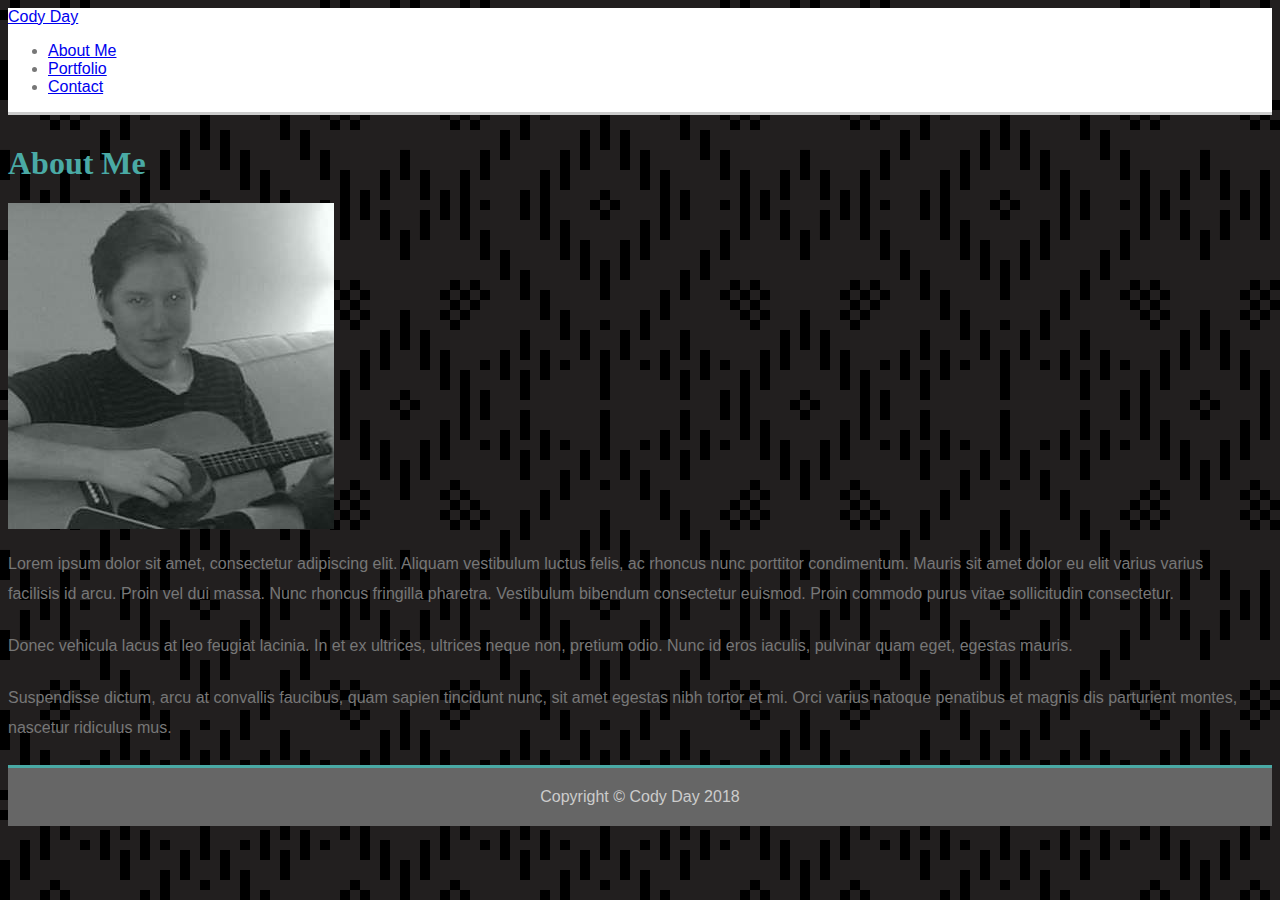
<file: index.html>
<!doctype html>
<html lang="en-us">

<head>
  <meta charset="UTF-8">
  <title>About | Cody</title>
  <link rel="stylesheet" type="text/css" href="assets/css/style.css">
  <link rel="stylesheet" href="https://stackpath.bootstrapcdn.com/bootstrap/4.1.3/css/bootstrap.min.css" integrity="sha384-MCw98/SFnGE8fJT3GXwEOngsV7Zt27NXFoaoApmYm81iuXoPkFOJwJ8ERdknLPMO" crossorigin="anonymous">

</head>

<body>

  <header id="masthead">
    <div class="container">
      <a href="index.html" id="logo">Cody Day</a>
      <ul class="nav nav-pills">
        <li class="nav-item">
          <a class="nav-link active" href="index.html">About Me</a>
        </li>
        <li class="nav-item">
          <a class="nav-link" href="Portfolio.html">Portfolio</a>
        </li>
        <li class="nav-item">
          <a class="nav-link" href="contact.html">Contact</a>
        </li>
      </ul>
    </div>
  </header>

  <div id="main-container" class="container">
    <section class="main-section">
      <h1>About Me</h1>

    <div class="col-md-3">
      <img src="assets/images/pictureofme.png" class="auth-image" alt="Cody">
    </div>
    
    <div class="col-lg-9">
      <p>Lorem ipsum dolor sit amet, consectetur adipiscing elit. Aliquam vestibulum luctus felis, ac rhoncus nunc porttitor condimentum. Mauris sit amet dolor eu elit varius varius facilisis id arcu. Proin vel dui massa. Nunc rhoncus fringilla pharetra. Vestibulum bibendum consectetur euismod. Proin commodo purus vitae sollicitudin consectetur.</p>

      <p>Donec vehicula lacus at leo feugiat lacinia. In et ex ultrices, ultrices neque non, pretium odio. Nunc id eros iaculis, pulvinar quam eget, egestas mauris.</p>

      <p>Suspendisse dictum, arcu at convallis faucibus, quam sapien tincidunt nunc, sit amet egestas nibh tortor et mi. Orci varius natoque penatibus et magnis dis parturient montes, nascetur ridiculus mus.</p>
    </div>

    </section>

  </div>

  <footer>
    <div class="container">
      Copyright &copy; Cody Day 2018
    </div>
  </footer>
</body>

</html>
</file>
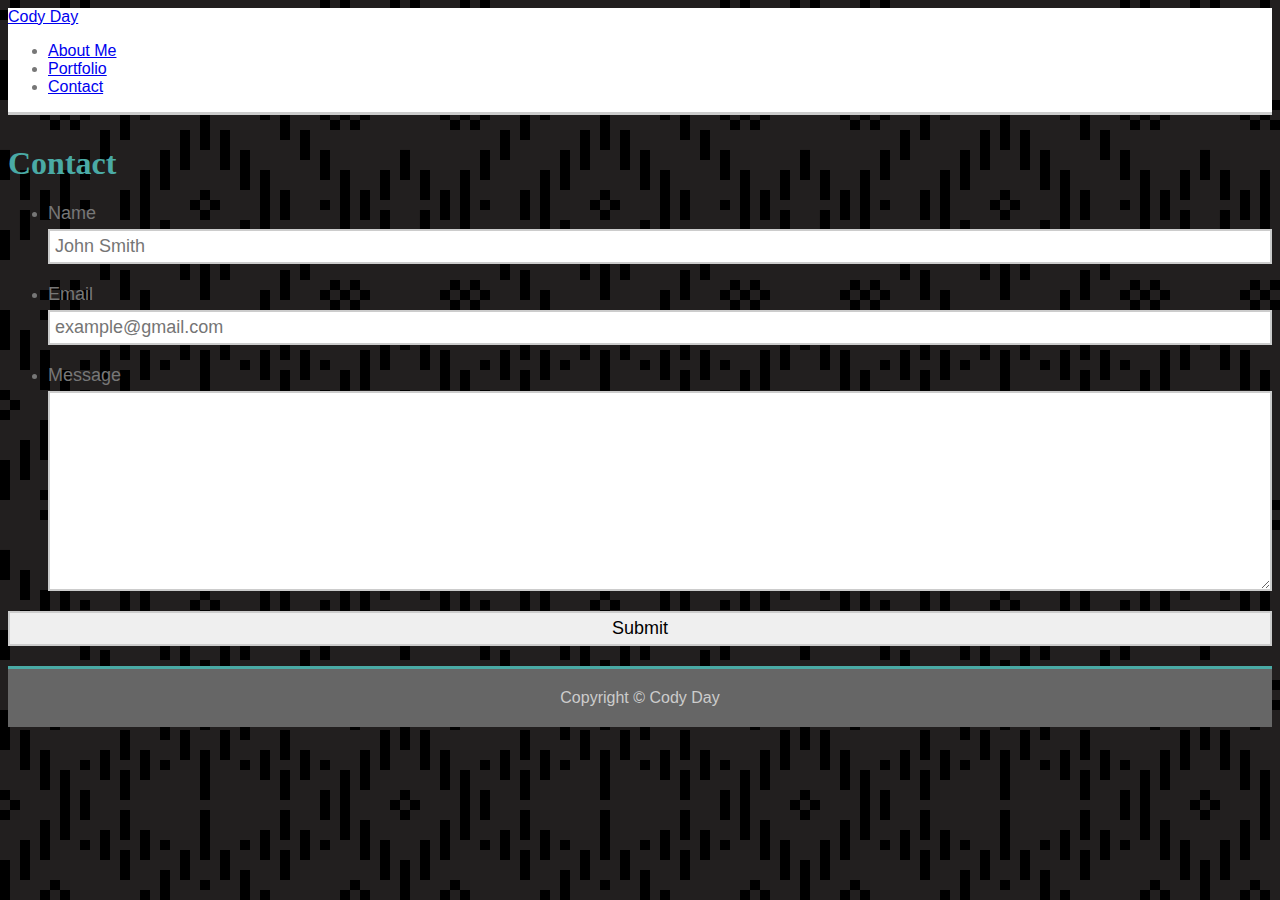
<file: contact.html>
<!doctype html>
<html lang="en-us">

<head>
  <meta charset="UTF-8">
  <title>Contact | Cody</title>
  <link rel="stylesheet" type="text/css" href="assets/css/style.css">
  <link rel="stylesheet" href="https://stackpath.bootstrapcdn.com/bootstrap/4.1.3/css/bootstrap.min.css" integrity="sha384-MCw98/SFnGE8fJT3GXwEOngsV7Zt27NXFoaoApmYm81iuXoPkFOJwJ8ERdknLPMO" crossorigin="anonymous">

</head>

<body>

  <header id="masthead">
    <div class="container">
      <a href="index.html" id="logo">Cody Day</a>
      <ul class="nav nav-pills">
        <li class="nav-item">
          <a class="nav-link" href="index.html">About Me</a>
        </li>
        <li class="nav-item">
          <a class="nav-link" href="Portfolio.html">Portfolio</a>
        </li>
        <li class="nav-item">
          <a class="nav-link active" href="contact.html">Contact</a>
        </li>
      </ul>
    </div>
  </header>

  <div id="main-container" class="container">
    <section class="main-section">
      <h1>Contact</h1>

      <form id="contact-form">
        <ul>
          <li>
            <label for="name">Name</label>
            <input type="text" id="name" name="name" placeholder="John Smith" required="required">
          </li>
          <li>
            <label for="email">Email</label>
            <input type="email" id="email" name="email" placeholder="example@gmail.com" required="required">
          </li>
          <li>
            <label for="message">Message</label>
            <textarea id="message" name="message" required="required"></textarea>
          </li>
        </ul>
        <input type="submit">
      </form>

    </section>

  </div>

  <footer>
    <div class="container">
      Copyright &copy; Cody Day
    </div>
  </footer>
</body>

</html>
</file>
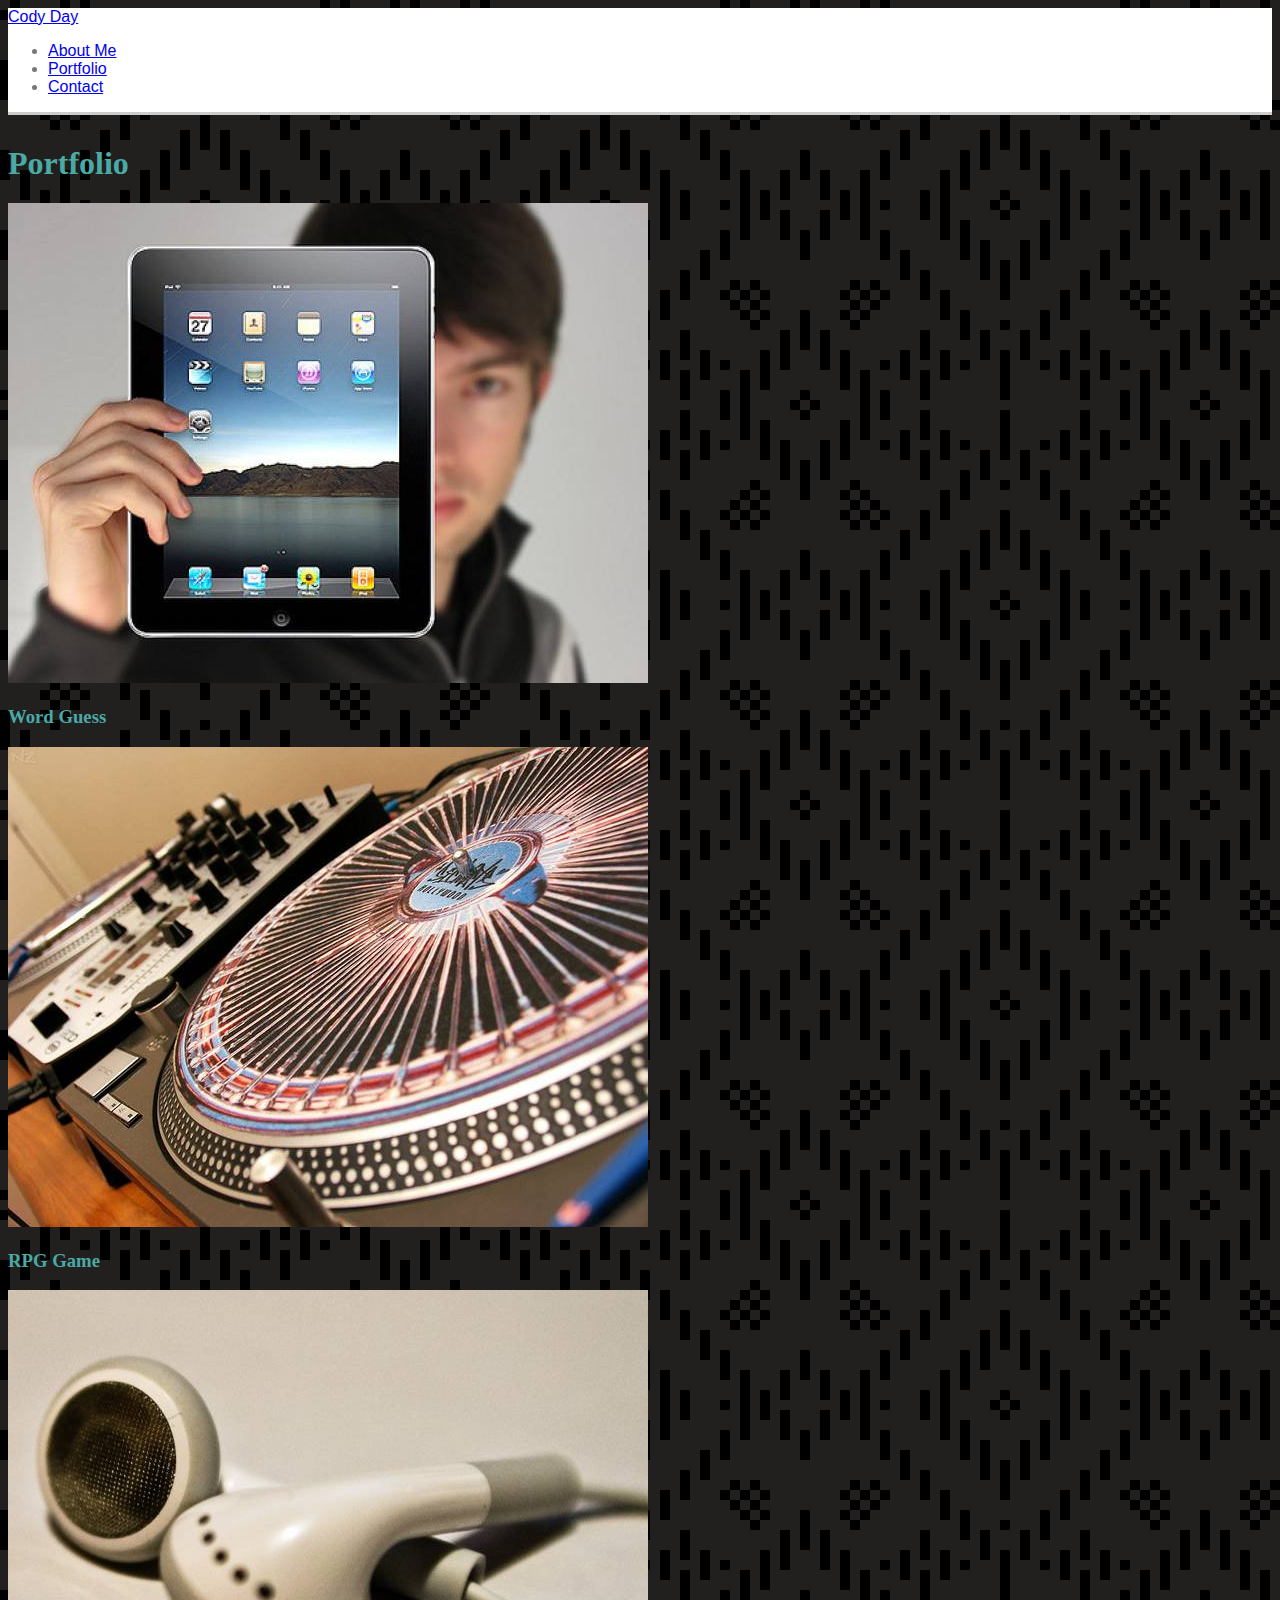
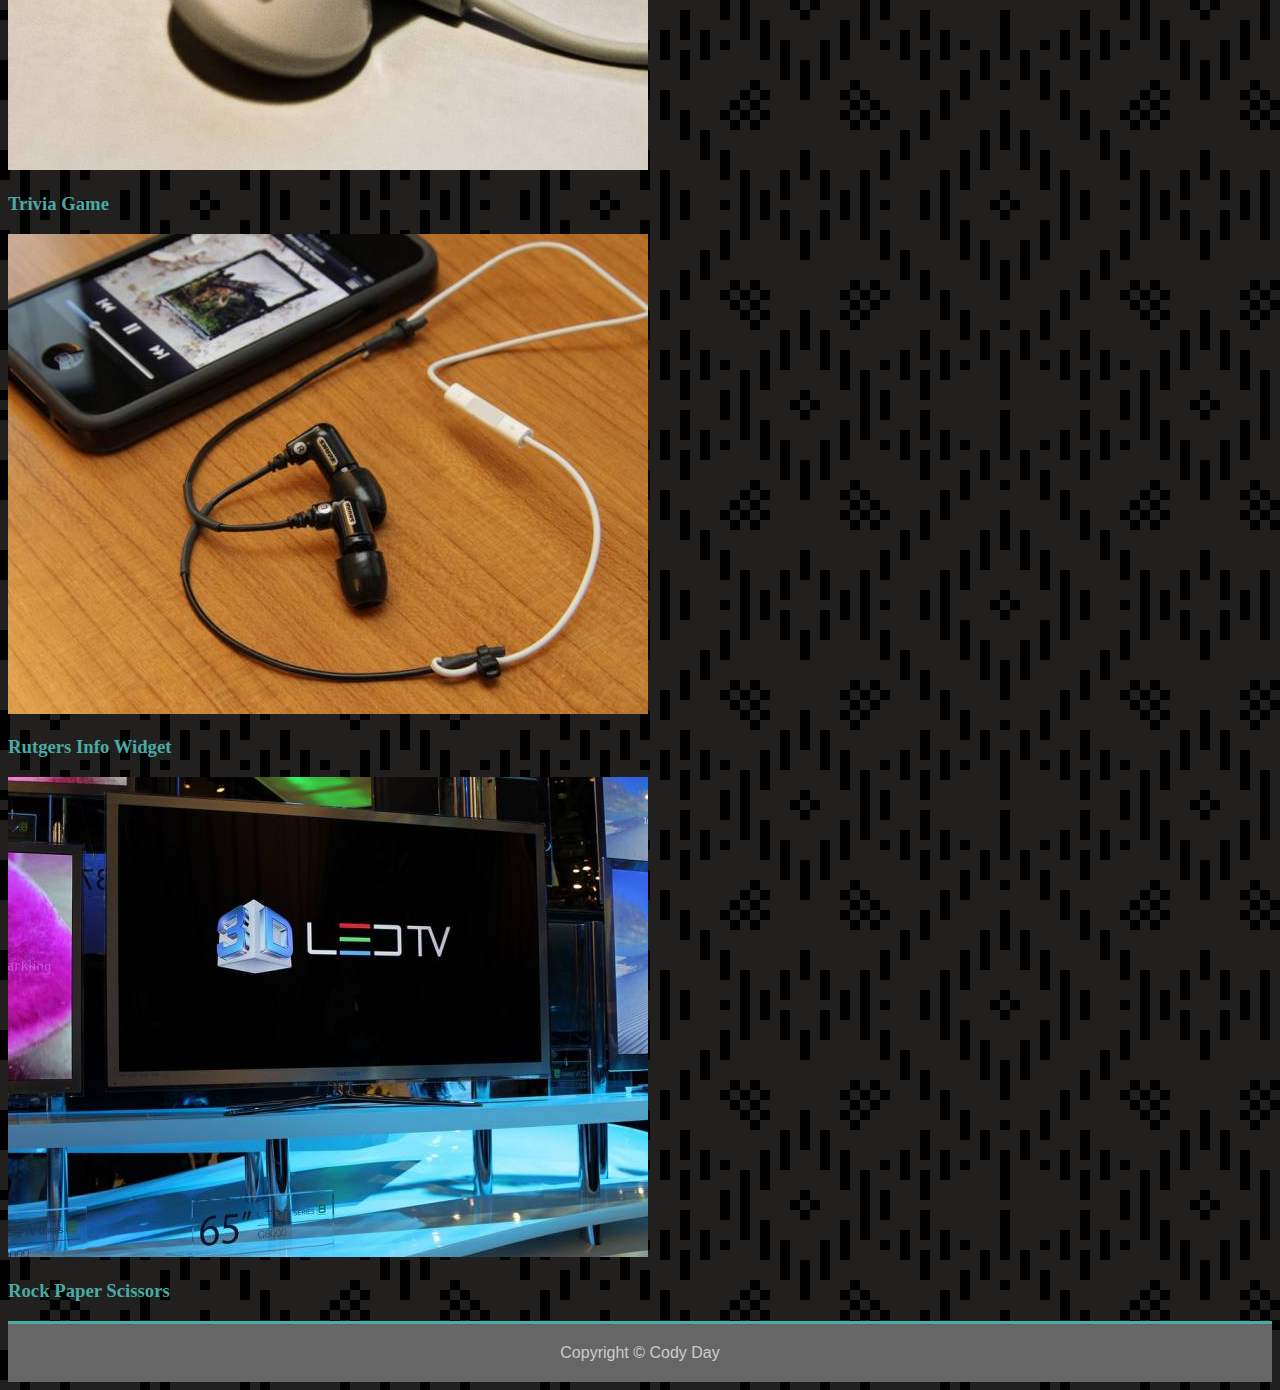
<file: portfolio.html>
<!doctype html>
<html lang="en-us">

<head>
  <meta charset="UTF-8">
  <title>Portfolio | Your Name</title>
  <link rel="stylesheet" type="text/css" href="assets/css/style.css">
  <link rel="stylesheet" href="https://stackpath.bootstrapcdn.com/bootstrap/4.1.3/css/bootstrap.min.css" integrity="sha384-MCw98/SFnGE8fJT3GXwEOngsV7Zt27NXFoaoApmYm81iuXoPkFOJwJ8ERdknLPMO" crossorigin="anonymous">

</head>

<body>

  <header id="masthead">
    <div class="container">
      <a href="index.html" id="logo">Cody Day</a>
      <ul class="nav nav-pills">
        <li class="nav-item">
          <a class="nav-link" href="index.html">About Me</a>
        </li>
        <li class="nav-item">
          <a class="nav-link active" href="Portfolio.html">Portfolio</a>
        </li>
        <li class="nav-item">
          <a class="nav-link" href="contact.html">Contact</a>
        </li>
      </ul>
    </div>
  </header>

  <div id="main-container" class="container">
    <section class="main-section">
      <h1>Portfolio</h1>

      <div class="work">
        <img src="assets/images/technics-q-c-640-480-1.jpg" alt="Word Guess">

        <h3>Word Guess</h3>
      </div>
      <div class="work">
        <img src="assets/images/technics-q-c-640-480-2.jpg" alt="RPG Game">

        <h3>RPG Game</h3>
      </div>
      <div class="work">
        <img src="assets/images/technics-q-c-640-480-5.jpg" alt="Trivia Game">

        <h3>Trivia Game</h3>
      </div>
      <div class="work">
        <img src="assets/images/technics-q-c-640-480-7.jpg" alt="Rutgers Info Widget">

        <h3>Rutgers Info Widget</h3>
      </div>
      <div class="work">
        <img src="assets/images/technics-q-c-640-480-9.jpg" alt="Rock Paper Scissors">

        <h3>Rock Paper Scissors</h3>
      </div>

    </section>

  </div>

  <footer>
    <div class="container">
      Copyright &copy; Cody Day 
    </div>
  </footer>
</body>

</html>
</file>
<file: assets/css/style.css>
* {
    box-sizing: border-box;
    
}

body {
    background: url("../images/folk-pattern-black.png") repeat;
    font-family: Arial, Helvetica, sans-serif;
    overflow: auto;
    color: #777;

}

h1, h2, h3, h4, h5, h5, h6 {
    font-family: Georgia, 'Times New Roman', Times, serif;
    color: #4aaaa5;
    font-weight: bold;
}

header {
    background: white;
    border-bottom: 3px solid #ccc;
    margin-bottom: 30px;
    position: top 0;
}

header h1 {
    background-color: #4aaaa5;
    color: white;
    display: inline-block;
    padding: 20px;
    font-size: 35px;

}



nav {
    width: 300px;
    float: right;
    margin-top: 35px;
    text-align: center;
}

nav ul li {
    display: inline;
}

nav ul li a {
    color: #333;
    font-size: 18px;
    padding: 5px 15px;
    border-right: 2px solid #4aaaa5;
    text-decoration: none;

}

nav ul li:last-child a {
    border-right: none;

}

p {
    font-size: 16px;
    line-height: 30px;
    padding-right: 20px;
    margin-bottom: 22px;

}

footer {
    background: #666;
    border-top: 3px solid #4aaaa5;
    color: #ccc;
    text-align: center;
    padding: 20px;
}

form label {
    font-size: 18px;
    display: block;
}

form input, form textarea {
    width: 100%;
    display: block;
    margin: 5px 0 20px 0;
    border: 2px solid #ccc;
    padding: 5px;
    font-size: 18px;
}

textarea {
    height: 200px;

}

form button {
    background: #4aaaa5;
    color: #fff;
    padding: 10px 20px;
    margin: 10px 0 10px 0;
    font-size: 18px;
    border: none;
}


.wrapper {
    width: 960px;
    margin: 0 auto;
}

.wrapper h2 {
    border-bottom: 2px solid #ccc;
}

.inline-img {
    float: left;
    margin: 0 15px 15px 0;
    border: 1px solid #777;
    object-fit: cover;
    width: 200px;
    height: 200px;
}



.clearfix {
    display: block;
    visibility: hidden;
    clear: both;

}




#left-column {
    background: white;
    padding: 25px;
    border: 2px solid #dddddd;
    width: 100%;
    float: left;
}

#left-column h2 {
    font-size: 24px;
    padding: 15px 0;
    margin-bottom: 20px;

}

/* Portfolio */

.portfolio-item {
    position: relative;
    display: inline-block;
    margin-right: 300px;
    margin-bottom: 15px;
}

.portfolio-item-even {
    position: relative;
    float: right;
    margin-bottom: 15px;
}

.portfolio-item h4 {
    position: absolute;
    color: white;
    background-color: #4aaaa5;
    width: 100%;
    text-align: center;
    padding: 20px;
    top: 3cm;
}

.portfolio-item-even h4 {
    position: absolute;
    color: white;
    background-color: #4aaaa5;
    width: 100%;
    text-align: center;
    padding: 20px;
    top: 3cm;
}
</file>
